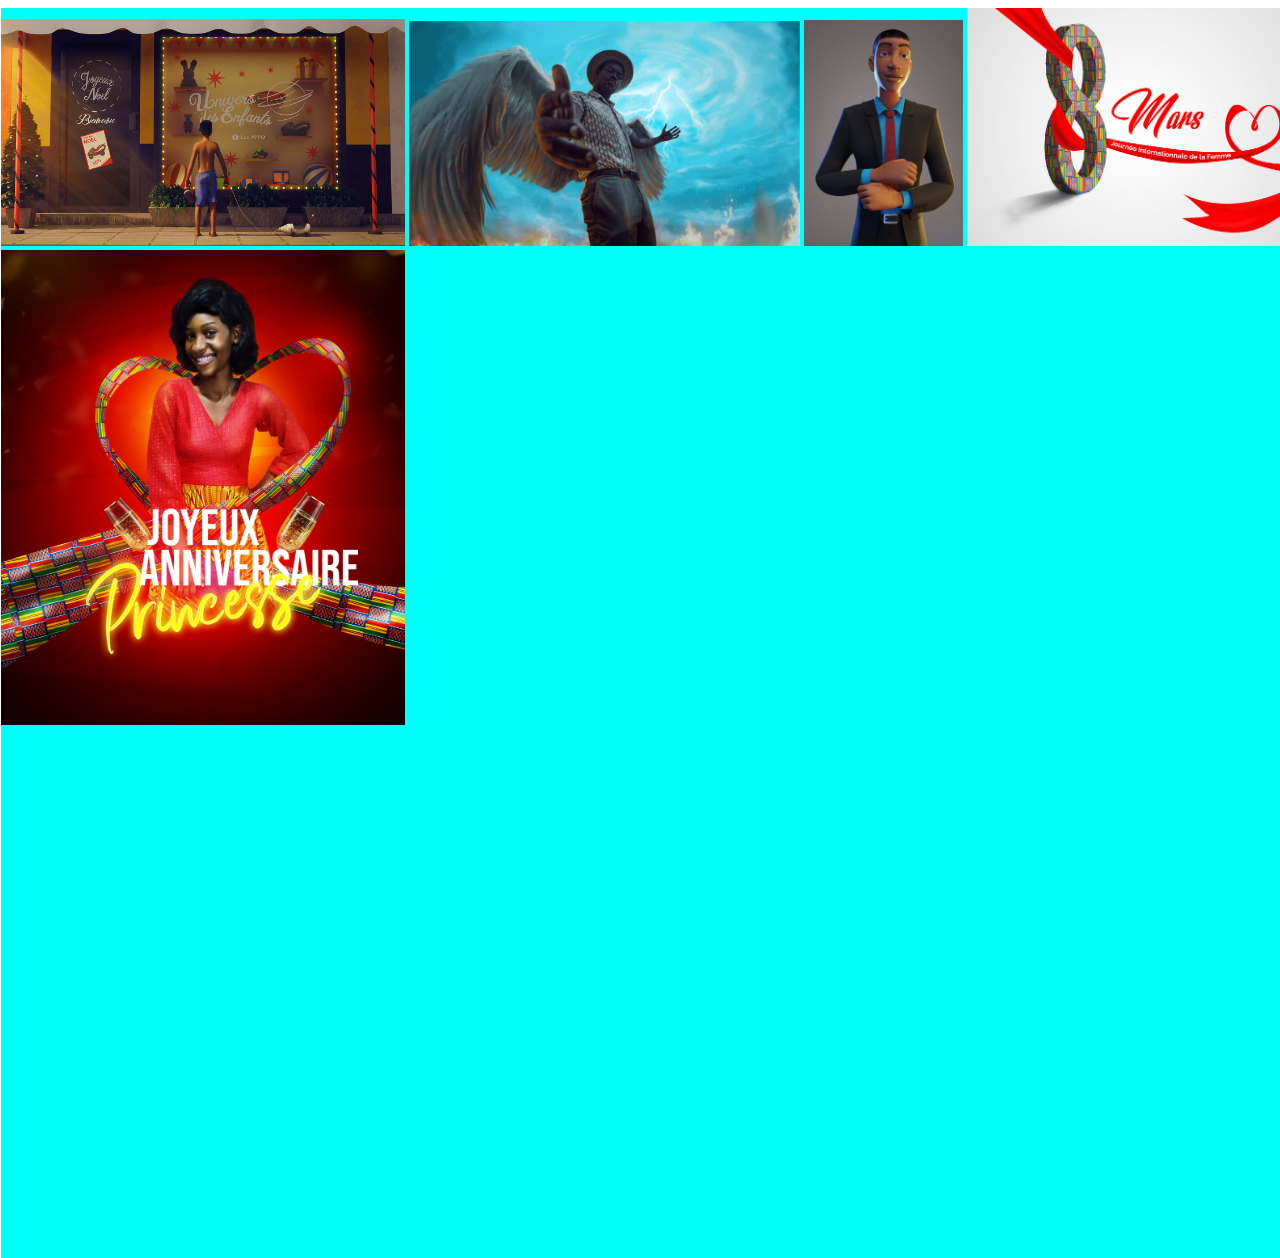
<file: vrai Mini PP/contact/ok/Mini PP - Copie/ex.html>
<!doctype html>
<html>
<head>
<meta charset="utf-8">
<title>Document sans nom</title>
</head>

<body>
	<div style="width: 1348px; background-color: aqua;
				height: 1250px; float: left; margin-left: -7px; margin-bottom: -1000px; clear: both; background-size: cover;">
		
		<img src="images/2b135c110188063.5fe648d343955.png" alt="" width="30%">
		<img src="images/Ange-02.jpg" alt="" width="29%">
		<img src="images/872ca5114316357.6038c23bb8f66.png" alt="" width="11.8%">
		<img src="images/157a5c62958773.5aa1149889e23.jpg" alt="" width="25%">
		<img src="images/d4c1e998515415.5ede3905e27c5.png" alt="" width="30%">

	
	</div>
</body>
</html>
</file>
